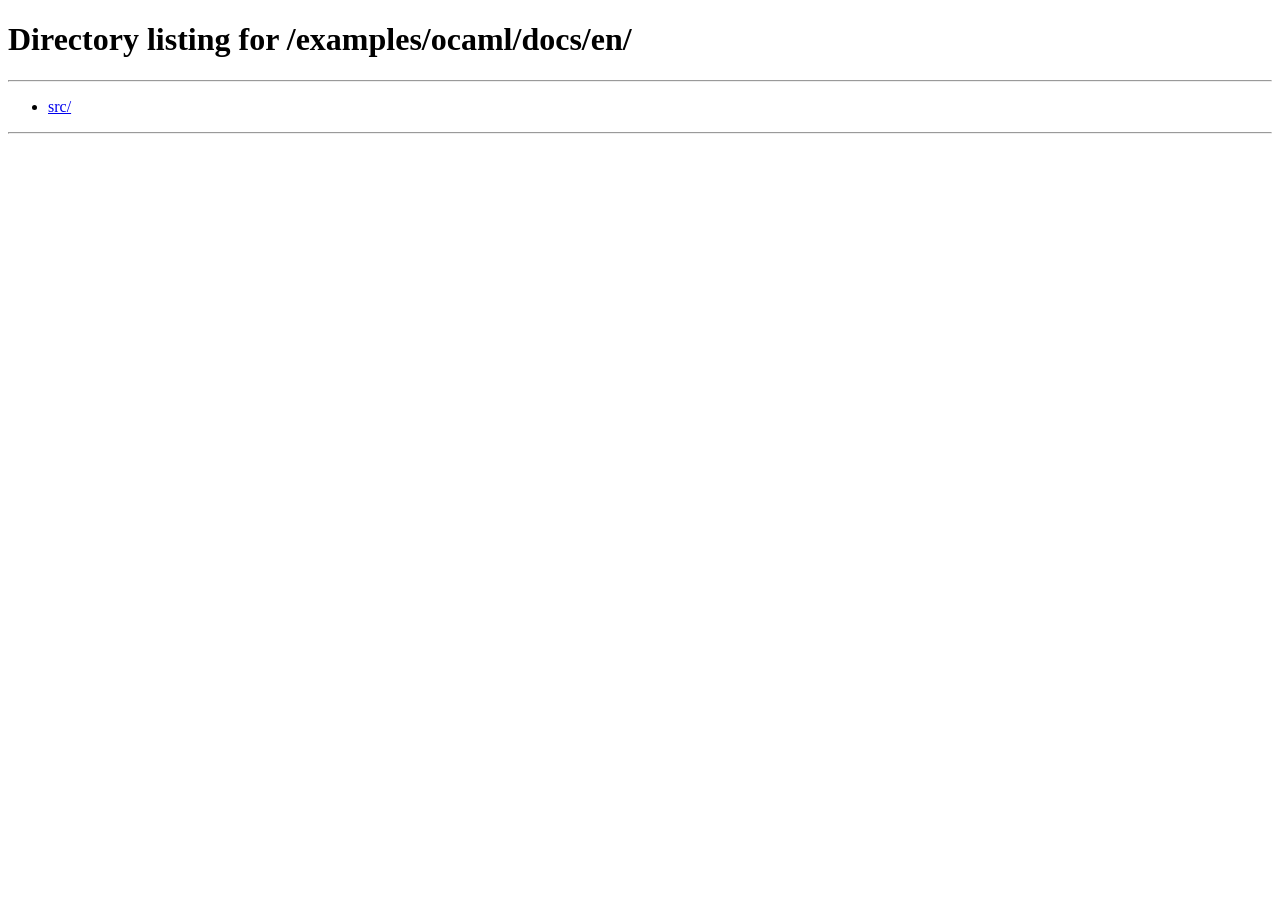
<file: examples/ocaml/docs/index.html>
<!doctype html>
<html lang="en">
  <head>
    <meta charset="utf-8" />
    <meta name="viewport" content="width=device-width, initial-scale=1" />
    <title>caml-prépa</title>
    <meta
      name="description"
      content="Un compilateur pour l'OCaml de prépa, que l'on peut regarder fonctionner. A compiler for the OCaml taught in French classes préparatoires, that you can look inside."
    />
    <link rel="alternate" hreflang="fr" href="fr/" />
    <link rel="alternate" hreflang="en" href="en/" />
    <link rel="alternate" hreflang="x-default" href="fr/" />
    <style>
      :root {
        color-scheme: light dark;
        --page: #fbfaf8;
        --ink: #1b1a18;
        --faint: #6d6a63;
        --line: #ddd8cf;
        --accent: #bf4d16;
      }
      @media (prefers-color-scheme: dark) {
        :root {
          --page: #17161a;
          --ink: #e8e5e0;
          --faint: #9b968d;
          --line: #33313a;
          --accent: #e0a06a;
        }
      }
      * { box-sizing: border-box; }
      body {
        margin: 0;
        min-height: 100vh;
        display: grid;
        place-items: center;
        padding: 2rem;
        background: var(--page);
        color: var(--ink);
        font: 16px/1.6 ui-sans-serif, system-ui, -apple-system, "Segoe UI", sans-serif;
      }
      main { max-width: 34rem; text-align: center; }
      h1 { margin: 0 0 0.3rem; font-size: 2.1rem; letter-spacing: -0.02em; }
      .tag { margin: 0 0 2rem; color: var(--faint); }
      .tag span { display: block; }
      .choices { display: grid; gap: 0.8rem; grid-template-columns: 1fr 1fr; }
      @media (max-width: 30rem) { .choices { grid-template-columns: 1fr; } }
      a.choice {
        display: block;
        padding: 1rem 1.2rem;
        border: 1px solid var(--line);
        border-radius: 9px;
        text-decoration: none;
        color: inherit;
        text-align: left;
      }
      a.choice:hover { border-color: var(--accent); }
      a.choice strong { display: block; font-size: 1.05rem; }
      a.choice span { color: var(--faint); font-size: 0.9rem; }
      footer { margin-top: 2rem; color: var(--faint); font-size: 0.85rem; }
      footer a { color: var(--accent); }
      noscript p { color: var(--faint); font-size: 0.85rem; }
    </style>
  </head>
  <body>
    <main>
      <h1>caml-prépa</h1>
      <p class="tag">
        <span>Un compilateur pour l'OCaml de prépa, que l'on peut regarder fonctionner.</span>
        <span>A compiler for the OCaml taught in French <em>classes préparatoires</em>.</span>
      </p>

      <div class="choices">
        <a class="choice" href="fr/" hreflang="fr" data-lang="fr">
          <strong>Français</strong>
          <span>Le langage, le bac à sable, et comment marche un compilateur</span>
        </a>
        <a class="choice" href="en/" hreflang="en" data-lang="en">
          <strong>English</strong>
          <span>The language, the playground, and how a compiler works</span>
        </a>
      </div>

      <footer>
        <noscript>
          <p>Choisissez une langue ci-dessus. / Pick a language above.</p>
        </noscript>
        <p><a href="https://github.com/abilian/astero">Source</a> · Apache-2.0</p>
      </footer>
    </main>

    <script>
      // Send a reader straight through, and remember what they picked.
      //
      // Three sources, in order: a previous choice, then the browser's own
      // preference list, then French, because that is who this is for. A
      // reader who wants the other one clicks, and the click is remembered,
      // so the redirect never traps anybody.
      (function () {
        var LANGS = ["fr", "en"];
        var KEY = "caml-prepa:lang";

        function stored() {
          try {
            var found = localStorage.getItem(KEY);
            return LANGS.indexOf(found) >= 0 ? found : null;
          } catch (e) {
            return null;
          }
        }

        function preferred() {
          var wanted = navigator.languages || [navigator.language || ""];
          for (var i = 0; i < wanted.length; i++) {
            var head = String(wanted[i]).toLowerCase().split("-")[0];
            if (LANGS.indexOf(head) >= 0) return head;
          }
          return null;
        }

        Array.prototype.forEach.call(
          document.querySelectorAll("a.choice"),
          function (link) {
            link.addEventListener("click", function () {
              try {
                localStorage.setItem(KEY, link.dataset.lang);
              } catch (e) {
                /* a browser that refuses storage still follows the link */
              }
            });
          }
        );

        // `#stay` opts out, so this page can be read on purpose.
        if (location.hash === "#stay") return;
        var going = stored() || preferred() || "fr";
        location.replace(going + "/");
      })();
    </script>
  </body>
</html>
</file>
